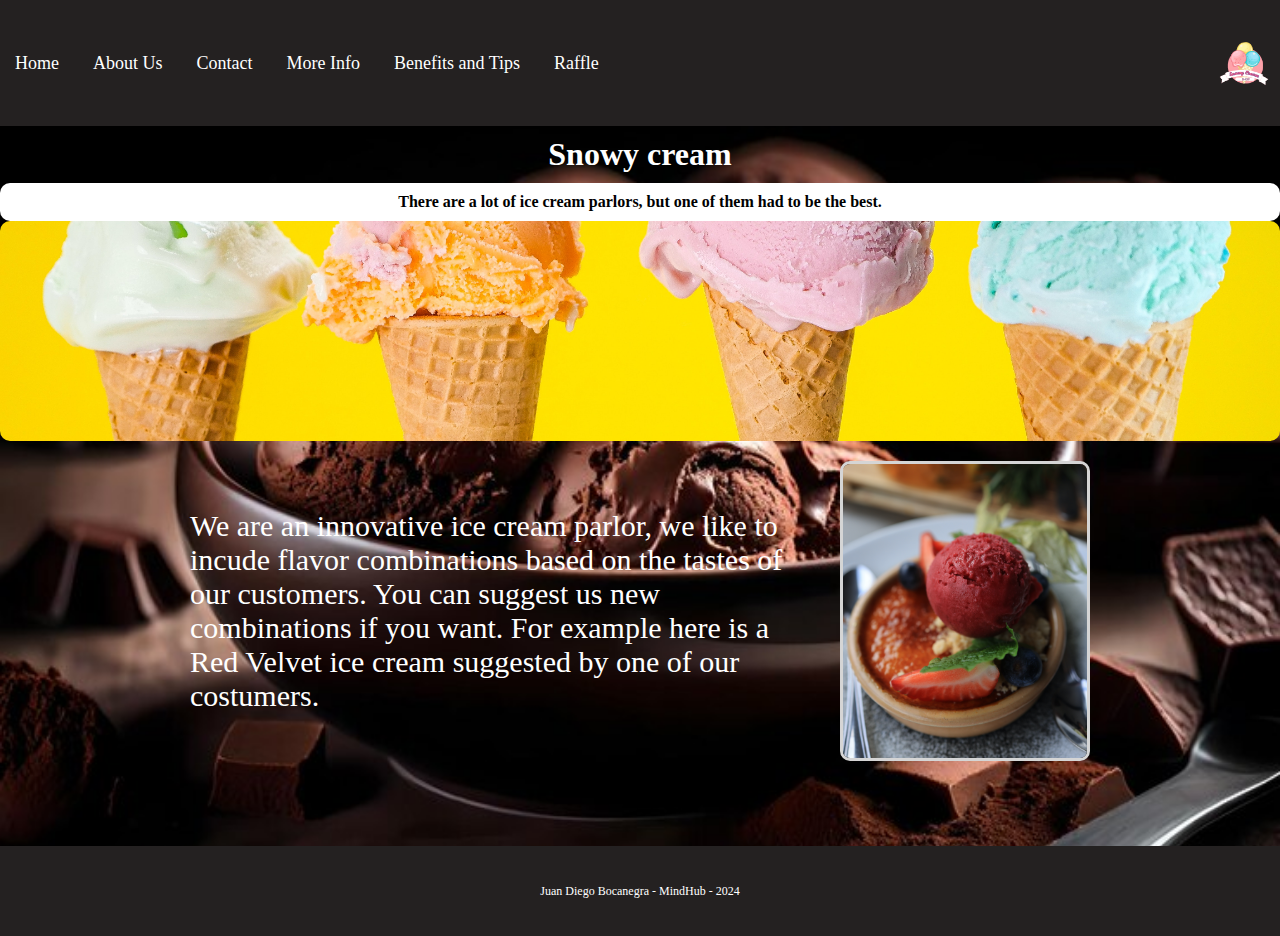
<file: index.html>
<!DOCTYPE html>
<html lang="en">

    <head>
        <meta charset="UTF-8">
        <meta name="viewport" content="width=device-width, initial-scale=1.0">
        <title> Snowy cream </title>
        <link rel="stylesheet" href="./styles.css">
        <link rel="shortcut icon" href="./img/icon.png">
        
    </head>
        <body>
            <header>
                <nav class="navbar">
                    
                    <a href="#">Home</a>
                    <a href="./pages/aboutUs.html">About Us</a>
                    <a href="./pages/contact.html">Contact</a>
                    <a href="./pages/moreInfo.html">More Info</a>
                    <a href="./pages/benefitsTips.html">Benefits and Tips</a>
                    <a href="./pages/raffle.html">Raffle</a>
                                        
                </nav>
                <img class = "logo" src="./img/logo.png">
            </header>
            <main>
                <h1 id ="titulo">
                    <p>Snowy cream</p>
                </h1>
                
                <h2 id ="slogan">
                    <p>There are a lot of ice cream parlors, but one of them had to be the best.</p>
                </h2>
                
                <img class="banner" src="./img/icecream.jpg" alt="banner">

            <div class="parrafoImg">    
                <p class="parrafoHome">We are an innovative ice cream parlor, we like to incude flavor combinations based on the tastes of our customers. You can suggest us new combinations if you want. For example here is a Red Velvet ice cream suggested by one of our costumers.</p>
                <img class="redVelvet" src="./img/redcream.jpg" alt="redVelvet">
            </div>

            </main>                    
            <footer>
                <p>Juan Diego Bocanegra - MindHub - 2024</p>
            </footer>                
        </body> 
</html>
</file>
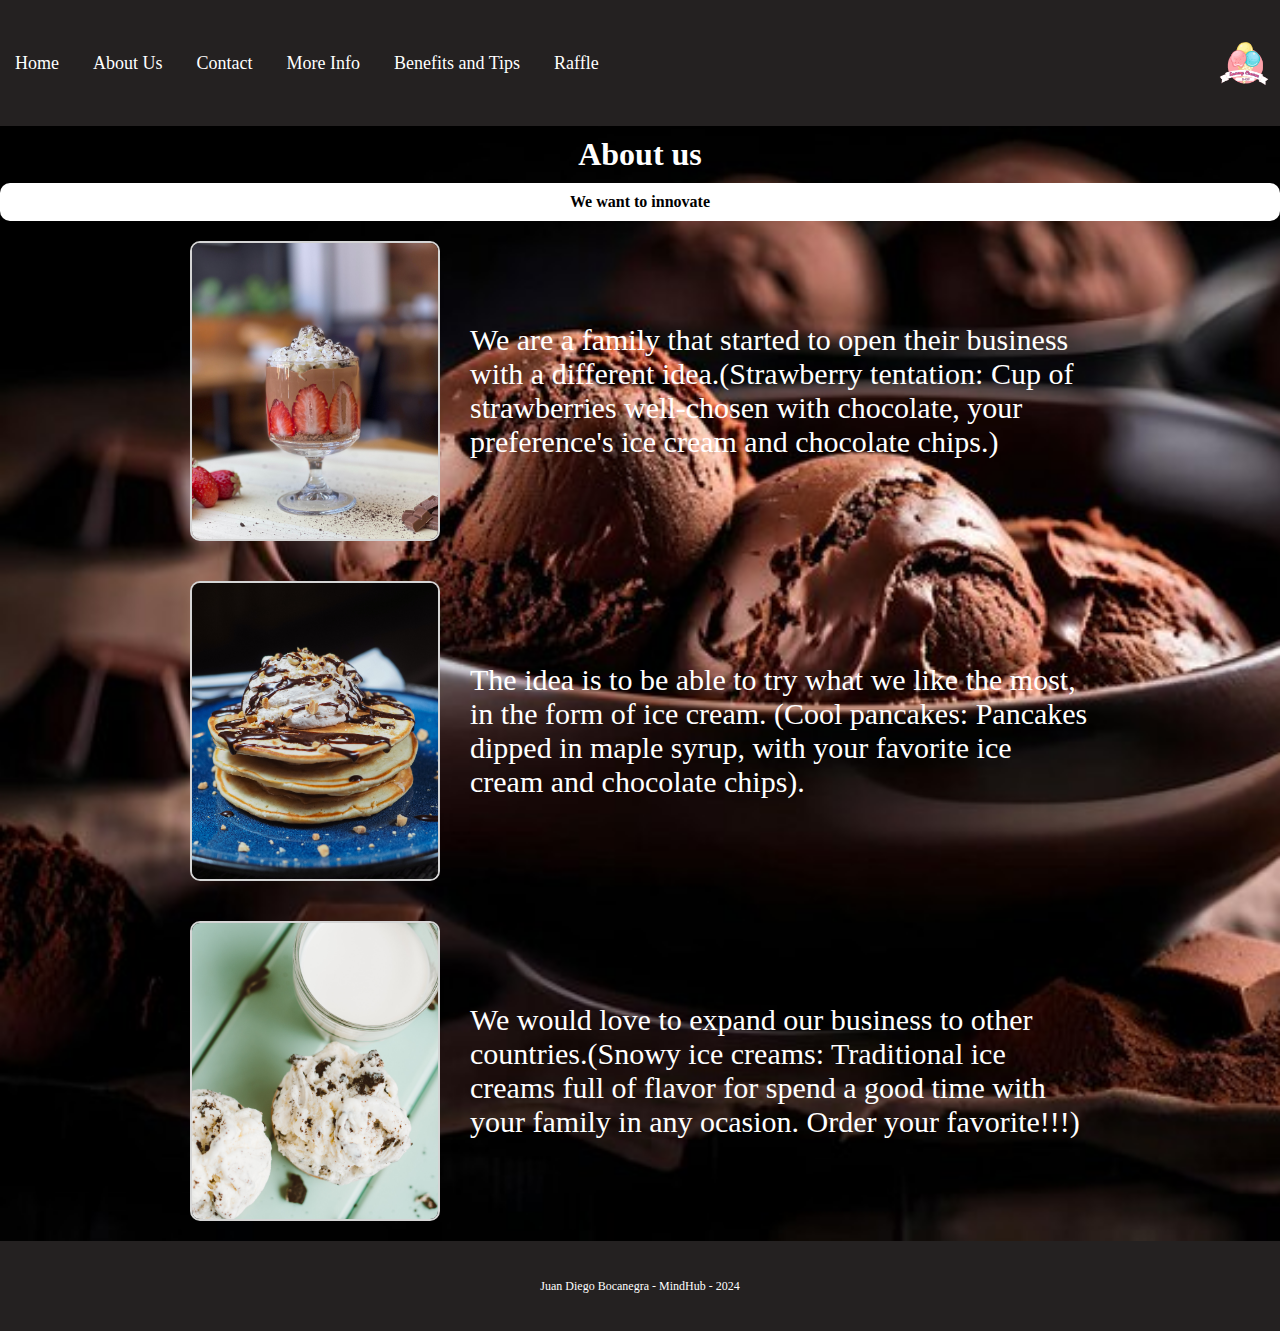
<file: pages/aboutUs.html>
<!DOCTYPE html>
<html lang="en">
    <head>
        
        <meta charset="UTF-8">
        <meta name="viewport" content="width=device-width, initial-scale=1.0">
        <title> Snowy cream </title>
        <link rel="stylesheet" href="../styles.css">
        <link rel="shortcut icon" href="../img/icon.png">

    </head>
        <body>
            <header>
                <nav class="navbar">
                    
                    <a href="../index.html">Home</a>
                    <a href="#">About Us</a>
                    <a href="./contact.html">Contact</a>
                    <a href="./moreInfo.html">More Info</a>
                    <a href="./benefitsTips.html">Benefits and Tips</a>
                    <a href="./raffle.html">Raffle</a>
                    
                </nav>
                <img class ="logo" src="../img/logo.png">
            </header>
            <main>
                <h1 id ="titulo">
                    <p>About us</p>
                </h1>
                
                <h2 id ="slogan">
                    <p>We want to innovate</p>
                </h2>
                <div class="productos">
                    <img class="producto" src="../img/strawberry.jpg" alt="Strawberry tentation">
                    <p class="descripcion uno">
                        We are a family that started to open their business with a different idea.(Strawberry tentation: Cup of strawberries well-chosen with chocolate, your preference's ice cream and chocolate chips.)
                    </p>
                </div>
                <div class="productos">
                    <img class="producto" src="../img/pancakes-ice.jpg" alt="Cool pancakes">
                    <p class="descripcion dos">
                        The idea is to be able to try what we like the most, in the form of ice cream. (Cool pancakes: Pancakes dipped in maple syrup, with your favorite ice cream and chocolate chips).
                    </p>
                </div>    
                <div class="productos">    
                    <img class="producto" src="../img/two-icecream.jpg" alt="Boca's creams">
                    <p class="descripcion tres">
                        We would love to expand our business to other countries.(Snowy ice creams: Traditional ice creams full of flavor for spend a good time with your family in any ocasion. Order your favorite!!!)
                    </p>
                </div>
            </main>                
            <footer>
                <p>Juan Diego Bocanegra - MindHub - 2024</p>
            </footer>
        </body>
</html>
</file>
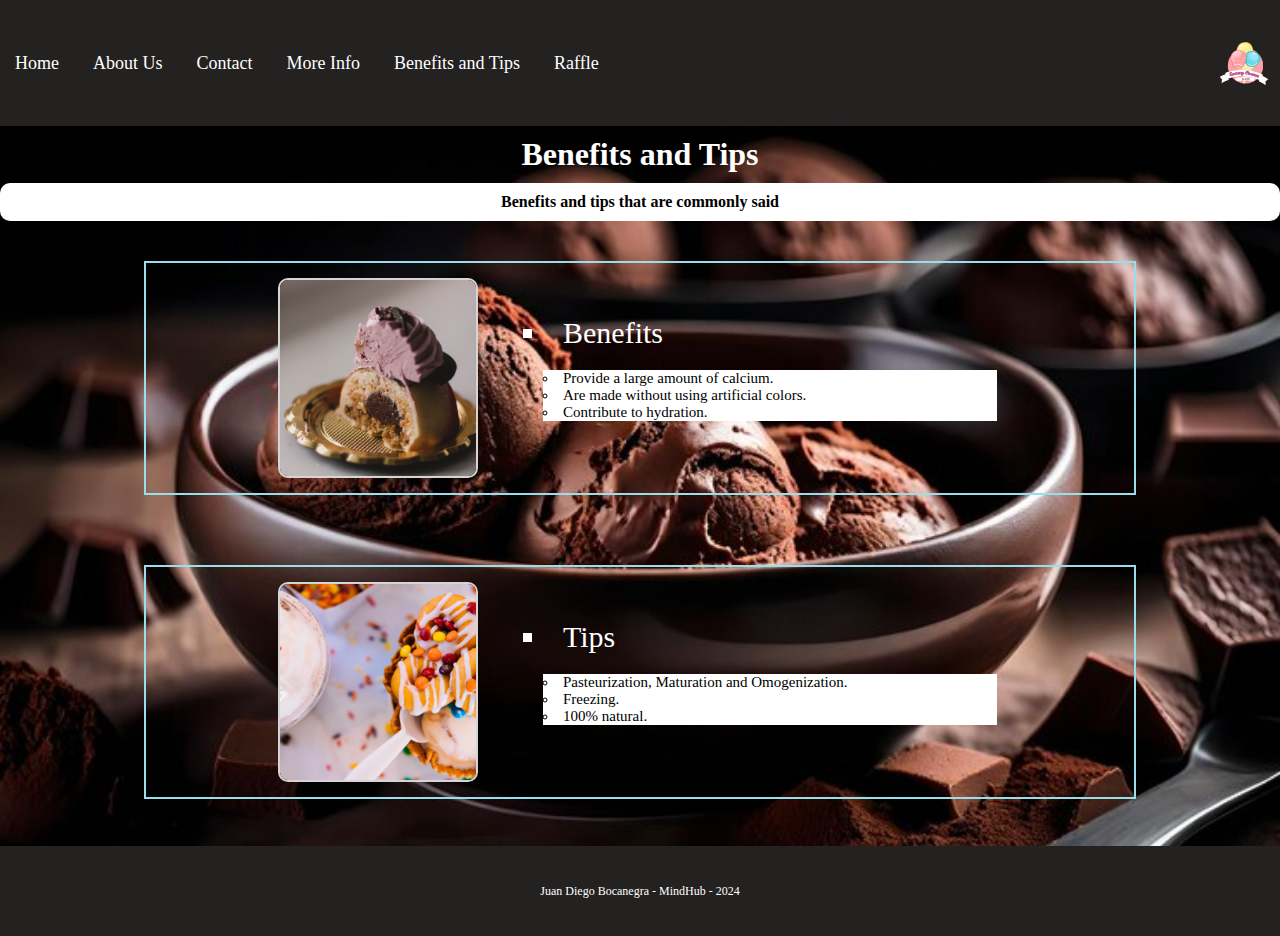
<file: pages/benefitsTips.html>
<!DOCTYPE html>
<html lang="en">
    <head>
        
        <meta charset="UTF-8">
        <meta name="viewport" content="width=device-width, initial-scale=1.0">
        <title> Snowy cream </title>
        <link rel="stylesheet" href="../styles.css">
        <link rel="shortcut icon" href="../img/icon.png">

    </head>
        <body>
            <header>
                <nav class="navbar">
                    
                    <a href="../index.html">Home</a>
                    <a href="./aboutUs.html">About Us</a>
                    <a href="./contact.html">Contact</a>
                    <a href="./moreInfo.html">More Info</a>
                    <a href="#">Benefits and Tips</a>
                    <a href="./raffle.html">Raffle</a>
                    
                </nav>
                <img class ="logo" src="../img/logo.png">
            </header>
            <main>
                <h1 id ="titulo">
                    <p>Benefits and Tips</p>
                </h1>
                
                <h2 id ="slogan">
                    <p>Benefits and tips that are commonly said</p>
                </h2>
            
                <div class="benefitsTips">
                    <div class="benefits">
                        
                        <img class="imagen" src="../img/Sprint2/candy-icecream.jpg" alt="candy icecream"/>
                        <ul class="text">
                            <li> Benefits </li>
                            <ul class ="data">
                                <li> Provide a large amount of calcium. </li>
                                <li> Are made without using artificial colors. </li>
                                <li> Contribute to hydration. </li>
                            </ul>
                        </ul>

                    </div>

                    <div class="tips">
                        <img class="imagen" src="../img/Sprint2/cream-ice.jpg" alt="cream icecream">                     
                        <ul class="text">    
                            <li> Tips </li>
                            <ul class="data">
                                <li> Pasteurization, Maturation and Omogenization. </li>
                                <li> Freezing. </li>
                                <li> 100% natural. </li>
                            </ul>
                        </ul>

                    </div>    
                </div>
            </main>

            <footer>
                <p>Juan Diego Bocanegra - MindHub - 2024</p>
            </footer>
        </body>
</html>
</file>
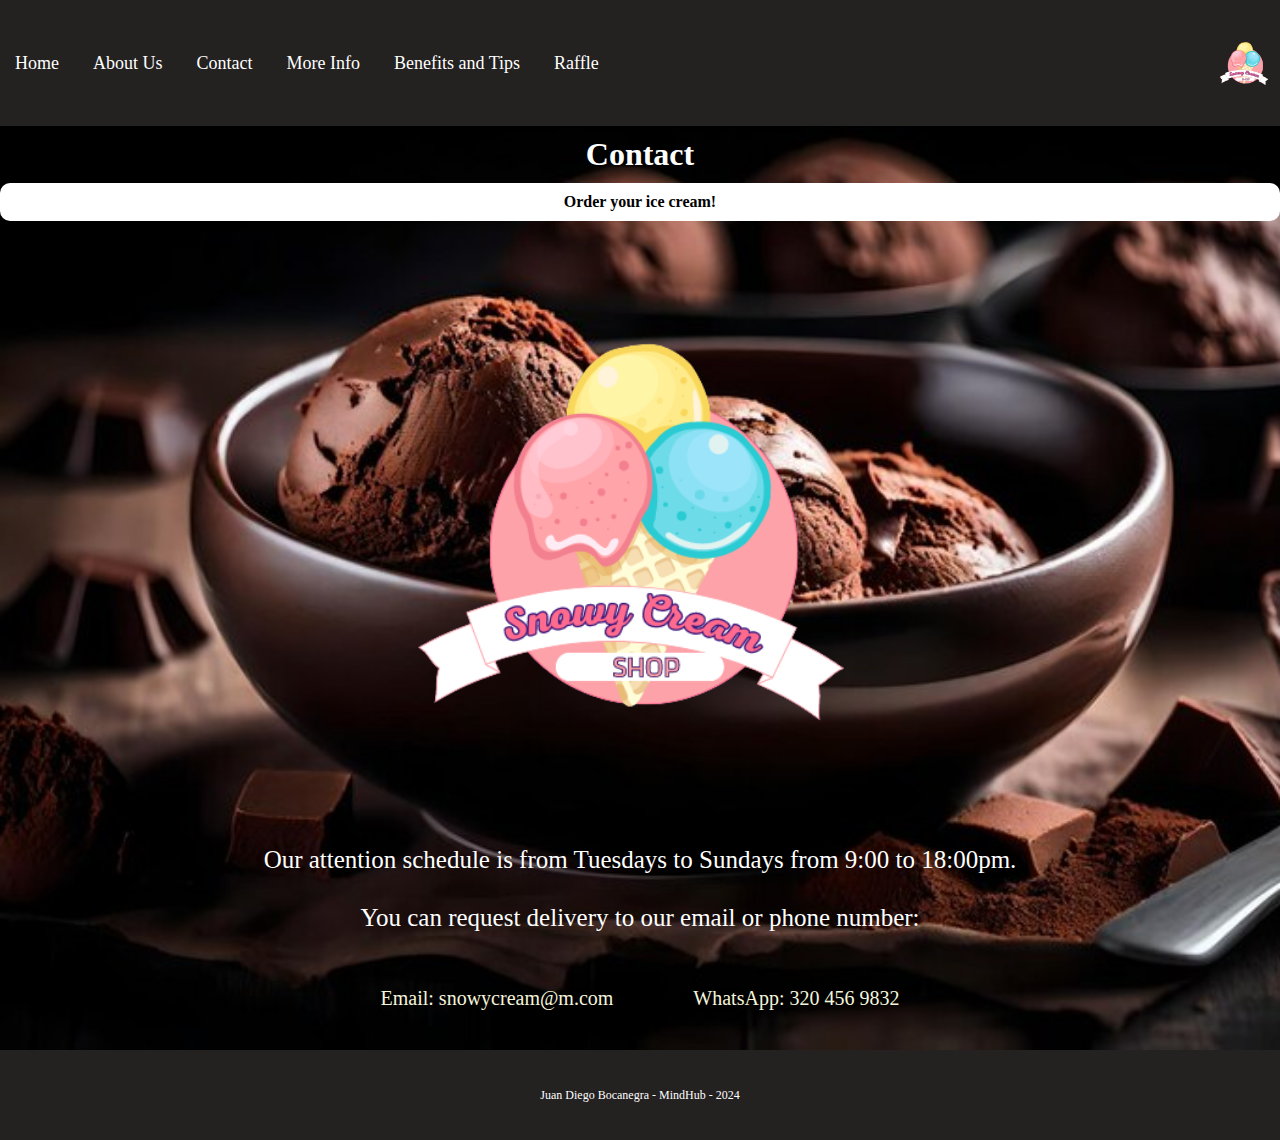
<file: pages/contact.html>
<!DOCTYPE html>
<html lang="en">
    <head>
        
        <meta charset="UTF-8">
        <meta name="viewport" content="width=device-width, initial-scale=1.0">
        <title> Snowy cream </title>
        <link rel="stylesheet" href="../styles.css">
        <link rel="shortcut icon" href="../img/icon.png">

    </head>
        <body>
            <header>
                <nav class="navbar">
                    
                    <a href="../index.html">Home</a>
                    <a href="./aboutUs.html">About Us</a>
                    <a href="#">Contact</a>
                    <a href="./moreInfo.html">More Info</a>
                    <a href="./benefitsTips.html">Benefits and Tips</a>
                    <a href="./raffle.html">Raffle</a>
                    
                </nav>
                <img class ="logo" src="../img/logo.png">
            </header>
            <main>
                <h1 id ="titulo">
                    <p>Contact</p>
                </h1>
                
                <h2 id ="slogan">
                    <p>Order your ice cream!</p>
                </h2>
               <div class="contact">
                    <img class="logoContact" src="../img/logo.png" alt="logo">

                    <p class="textContact">
                        Our attention schedule is from Tuesdays to Sundays from 9:00 to 18:00pm.
                    </p>

                    <p class="textContact">
                        You can request delivery to our email or phone number:
                    </p>
                <div class="contactInfo">
                    <a class="contactWay" href="https://accounts.google.com/v3/signin/identifier?service=mail&continue=https%3A%2F%2Fmail.google.com%2Fmail%2F&flowName=GlifWebSignIn&flowEntry=AccountChooser&ec=asw-gmail-globalnav-signin&ddm=0">
                                Email: snowycream@m.com
                    </a>
                        
                    <a class="contactWay" href="https://web.whatsapp.com/"> 
                            WhatsApp: 320 456 9832
                    </a>
                </div>
                </div>   
            </main>  
            <footer>
                <p>Juan Diego Bocanegra - MindHub - 2024</p>
            </footer>              

        </body>
</html>
</file>
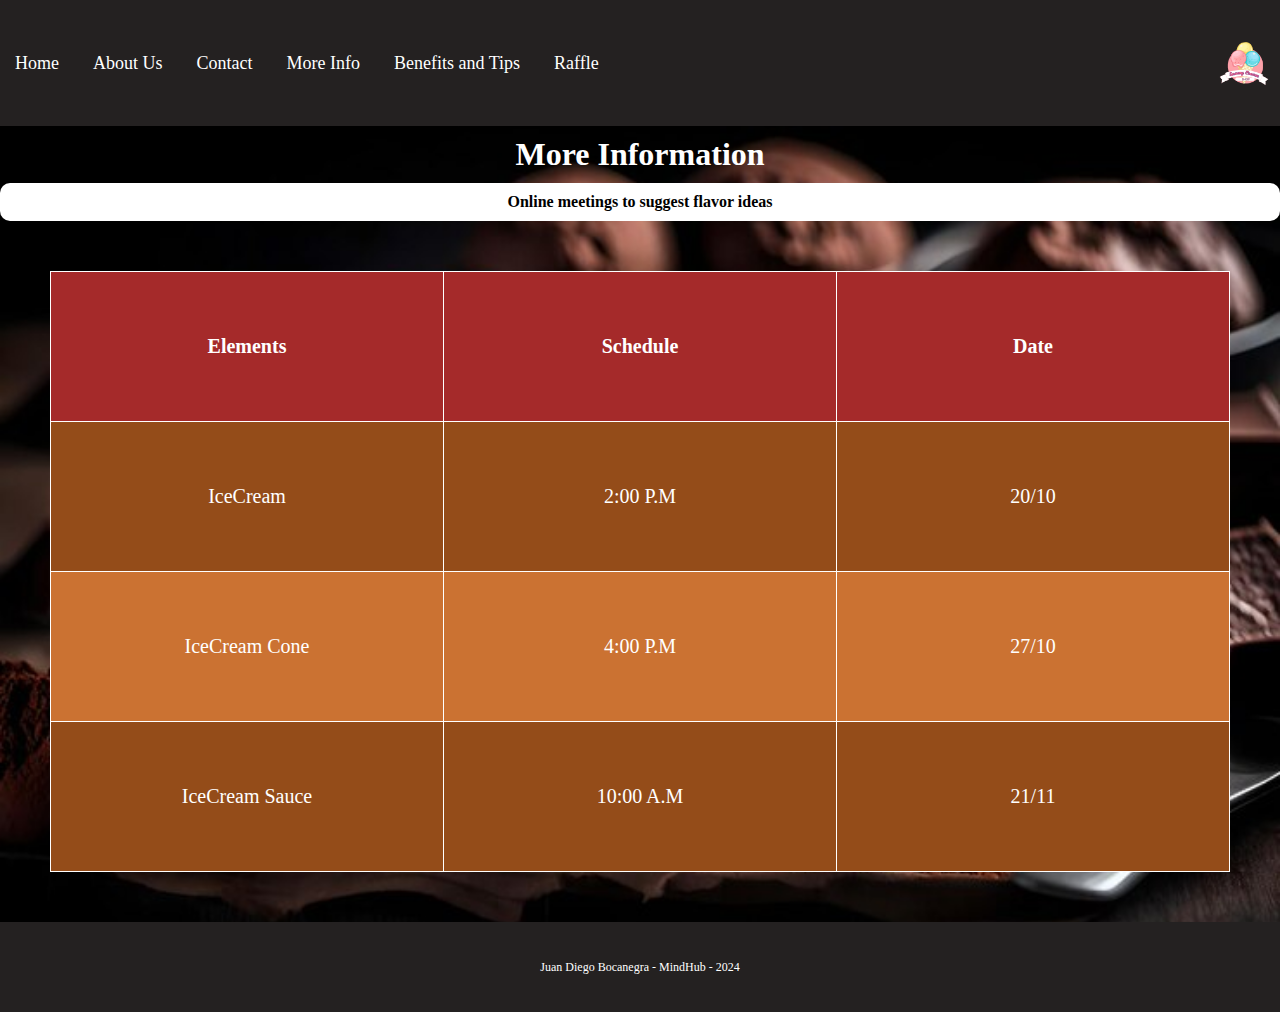
<file: pages/moreInfo.html>
<!DOCTYPE html>
<html lang="en">
  <head>

    <meta charset="UTF-8" />
    <meta name="viewport" content="width=device-width, initial-scale=1.0" />
    <title>Snowy cream</title>
    <link rel="stylesheet" href="../styles.css" />
    <link rel="shortcut icon" href="../img/icon.png" />
  
</head>
  <body>

    <header>
        <nav class="navbar">
            
            <a href="../index.html">Home</a>
            <a href="./aboutUs.html">About Us</a>
            <a href="./contact.html">Contact</a>
            <a href="#">More Info</a>
            <a href="./benefitsTips.html">Benefits and Tips</a>
            <a href="./raffle.html">Raffle</a>
            
        </nav>
        <img class ="logo" src="../img/logo.png">
    </header>
    <main>

        <h1 id ="titulo">
            <p>More Information</p>
        </h1>
    
        <h2 id ="slogan">
            <p>Online meetings to suggest flavor ideas</p>
        </h2>
        
        <div class="table1">       
            <table class="meetings">
                
                <colgroup>
                    <col class="cols" span="3">
                </colgroup>
            
                <thead>
                    <tr>
                        <th class="th"> Elements </th>
                        <th class="th"> Schedule </th>
                        <th class="th"> Date </th>
                    </tr>
                </thead>

                <tbody>
                    <tr class="bodyRow">
                        <td class="td"> IceCream </td>
                        <td class="td"> 2:00 P.M </td>
                        <td class="td"> 20/10 </td>
                    </tr>

                    <tr class="bodyRow">
                        <td class="td"> IceCream Cone</td>
                        <td class="td"> 4:00 P.M </td>
                        <td class="td"> 27/10 </td>
                    </tr>

                    <tr class="bodyRow">
                        <td class="td"> IceCream Sauce </td>
                        <td class="td"> 10:00 A.M </td>
                        <td class="td"> 21/11 </td>
                </tbody>

            </table>
        </div>
    </main>
    
    <footer>
        <p>Juan Diego Bocanegra - MindHub - 2024</p>
    </footer>
  </body>
</html>
</file>
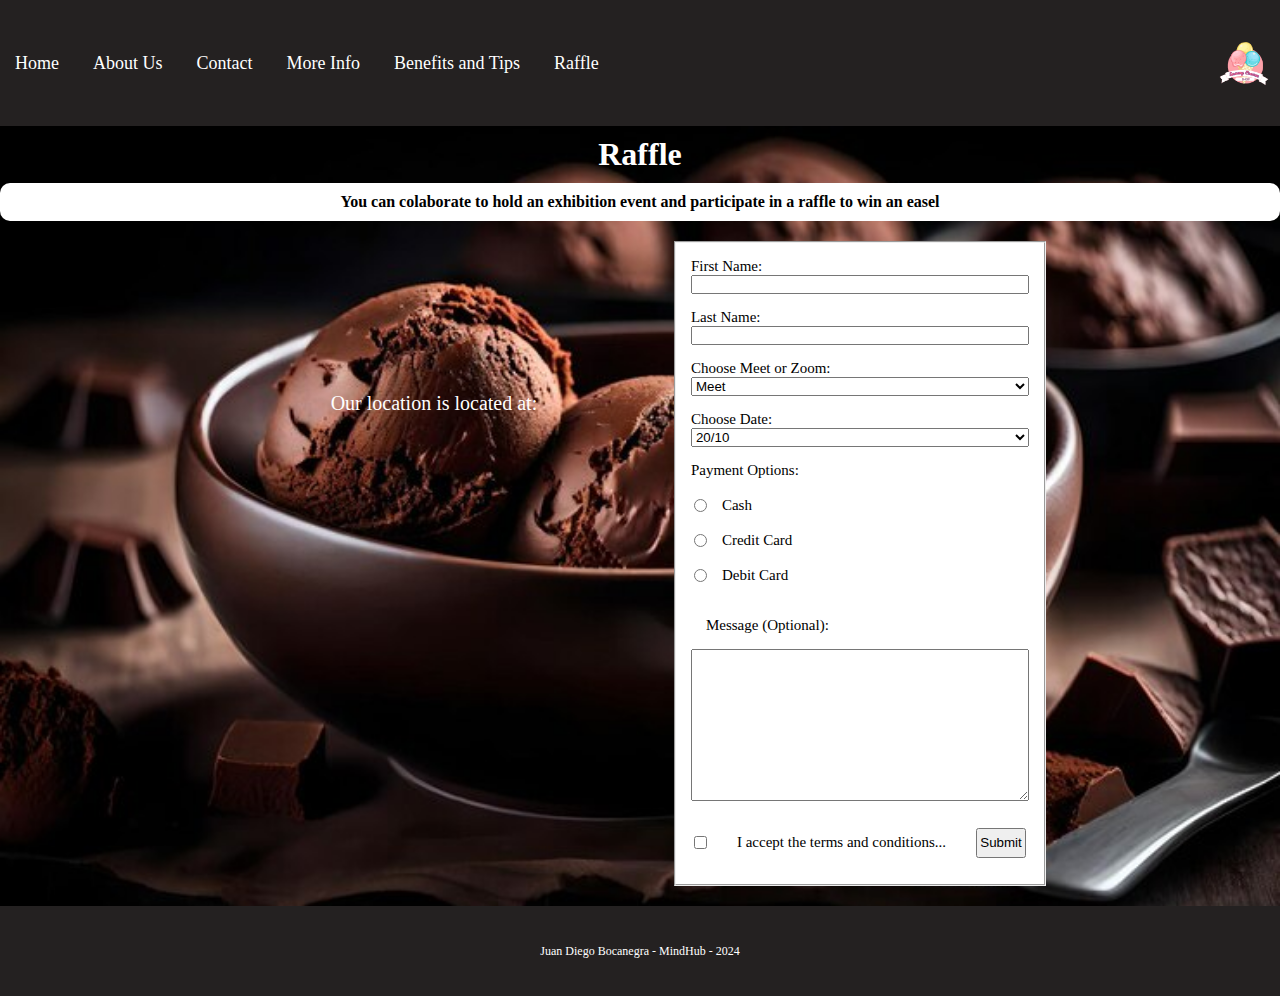
<file: pages/raffle.html>
<!DOCTYPE html>
<html lang="en">
  <head>
    <meta charset="UTF-8" />
    <meta name="viewport" content="width=device-width, initial-scale=1.0" />
    <title>Snowy Cream</title>
    <link rel="stylesheet" href="../styles.css" />
    <link rel="shortcut icon" href="../img/icon.png" />
  </head>
    <body>
        <header>
            <nav class="navbar">
                
                <a href="../index.html">Home</a>
                <a href="./aboutUs.html">About Us</a>
                <a href="./contact.html">Contact</a>
                <a href="./moreInfo.html">More Info</a>
                <a href="./benefitsTips.html">Benefits and Tips</a>
                <a href="#">Raffle</a>
                
            </nav>
            <img class ="logo" src="../img/logo.png">        
        </header>

        <main>
            <h1 id ="titulo">
                <p>Raffle</p>
            </h1>
            
            <h2 id ="slogan">
                <p>You can colaborate to hold an exhibition event and participate in a raffle to win an easel</p>
            </h2>

            <div class="raffle">
                <div class="map">

                    <p class="descMap">Our location is located at:</p>
                    
                    <iframe class="location" src="https://www.google.com/maps/embed?pb=!1m18!1m12!1m3!1d846575.5770249562!2d-119.0712484581416!3d34.01985761727839!2m3!1f0!2f0!3f0!3m2!1i1024!2i768!4f13.1!3m3!1m2!1s0x80c2bf0a45505a7d%3A0xabb7acc626709843!2sHollywood%20Sign!5e0!3m2!1ses!2sco!4v1718472723912!5m2!1ses!2sco" width="400" height="300" style="border:0;" allowfullscreen="" loading="lazy" referrerpolicy="no-referrer-when-downgrade"></iframe>
                </div>

                <div>
                    <form action="./show_data.html" method="get">
                        <fieldset class="data">

                            <label class="label" for="name"> First Name: 
                                <input type="text" name="name" id="name" required>
                            </label>

                            <label class="label" for="lastName"> Last Name:
                                <input type="text" name="lastName" id="lastName" required>
                            </label>

                            <label class="label" for="meetingType"> Choose Meet or Zoom:
                                <select type="text" name="meetingType" id="meetingType" required>
                                    <option value="meet">Meet</option>
                                    <option value="zoom">Zoom</option>
                                </select>
                            </label>

                            <label class="label" for="date"> Choose Date:
                                <select type="text" name="date" id="date" required>
                                    <option value="20/10"> 20/10 </option>
                                    <option value="27/10"> 27/10 </option>
                                    <option value="21/11"> 21/11 </option>
                                </select>
                            </label>

                            <label class="label" for="radio"> Payment Options:
                            </label>
                            <div class="radio">
                                <input type="radio" name="Payment" id="radio" value="Cash" required>
                                <label for="radio"> Cash </label>
                            </div>
                            <div class="radio">    
                                <input type="radio" name="Payment" id="radio" value="Credit Card" required>
                                <label for="radio"> Credit Card </label>
                            </div>
                            <div class="radio">    
                                <input type="radio" name="Payment" id="radio" value="Debit Card" required>
                                <label for="radio"> Debit Card </label>                   
                            </div>

                            <div class="element">
                                <label class="label" for="textarea" > Message (Optional):</label>
                                <textarea name="Message" id="textarea" cols="30" rows="10"></textarea>
                            </div>

                            <div class="radio">

                                <input type="checkbox" name="checkbox" id="checkbox" required>
                                <label class="label" for="checkbox"> I accept the terms and conditions...
                                </label>
                                
                                <input class="button" type="submit" value="Submit">
                            </div>

                            
                        </fieldset>
                    </form>
                </div>    
            </div>
        </main>
        
        <footer>
            <p>Juan Diego Bocanegra - MindHub - 2024</p>
        </footer>    
    </body>
</html>
</file>
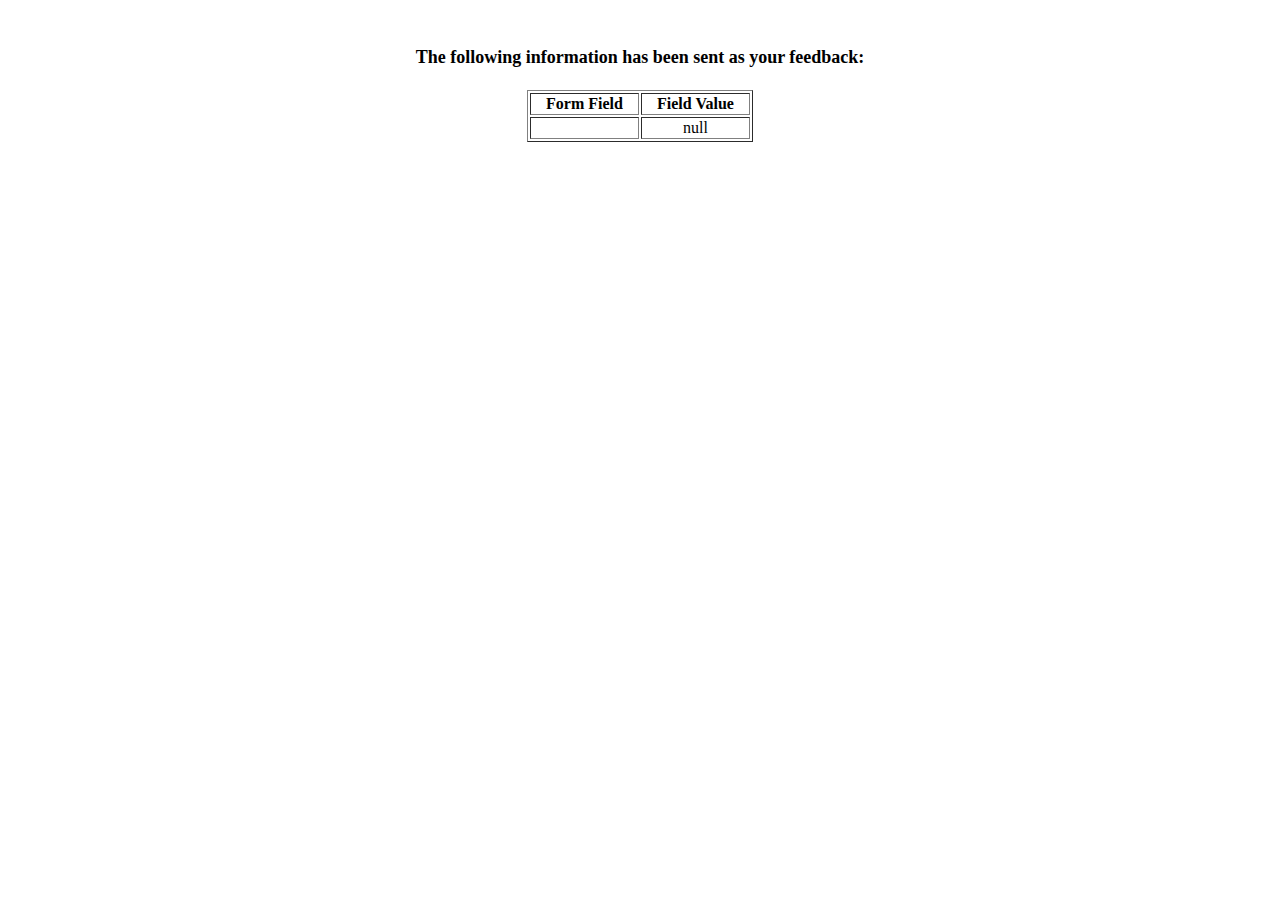
<file: pages/show_data.html>
<html>
<head>
<title>Feedback Sent</title>
</head>
<body>
<p align=center>&nbsp;</p>
<h1 align=center><font size="+1">The following information has been sent as your
  feedback:</font></h1>

<table border="1" align=center width="226">
  <tr>
    <th align="center">Form Field</th>
    <th align="center">Field Value</th>
  </tr>

<script language="javascript">
var args = location.search.substr(1).split('&');
for (var i = 0; i < args.length; ++i) {
  var parts = args[i].split('=');
  if (parts != null) {
    var field = parts[0];
    var value = parts[1];
    if (value == null) {
      value = "null"
    }
    else {
      value = '"' + unescape(value.replace(/\+/g, ' ')) + '"';
    }

    document.writeln('<tr><td align="center">' + field + '</td>');
    document.writeln('<td align="center">' + value + '</td></tr>');
  }
}
</script>

<noscript>
<tr><td>
<p>You need to turn on Javascript in your browser.</p>

<p>In Microsoft Internet Explorer 4 or greater:</p>
<ul>
<li>From the "Tools" menu (in IE 4, it's the "View" menu), select "Internet Options".</li>
<li>Click on the "Security" tab.</li>
<li>Click on the "Custom Level" button. (In IE 4, select "Custom"
and then click on "Settings...".)</li>
<li>Under "Active scripting" make sure "Enable" is selected.</li>
</ul>

<p>In Netscape version 4 or greater:</p>
<ul>
<li>From the <b>Edit</b> menu, select <b>Preferences</b>.</li>
<li>In the <b>Category</b> list on the left, click on the word "Advanced".</li>
<li>In the panel on the right, make sure "Enable JavaScript" is checked.</li>
<li>Click the <b>OK</b> button.</li>
</ul>

</td></tr>
</noscript>

</table>
</body>
</html>
</file>
<file: styles.css>
* {
    margin: 0;
    padding: 0;
    box-sizing: border-box;
}


/* Header */
header {
    background-color: rgb(36, 33, 33);
    height: 14vh;
    display: flex;
    justify-content: space-between;
    align-items: center;
}


.logo {
    width: 70px;
    height: 70px;

}


/* Pages */



.navbar a {
    color: white;
    margin: 15px;
    text-decoration: none;
    font-size: 18px;
    width: 40px;  
   
}


.navbar a:hover {
    color : black;
    border: 2px solid rgb(234, 204, 204);
    background-color: white;
    border-radius: 9px;    
}


/* Main */
main {
    background-image:   url("./img/fondo.jpg");
    background-size: cover;
    min-height: 80vh;
    display: flex;
    flex-direction: column;
}


/* Home */
#titulo {
    color: white;
    padding: 10px;
    text-align: center;
}


#slogan {
    text-align: center;
    font-size: 16px;
    padding: 10px;
    background-color: white;
    border-radius: 10px;
    position: sticky;
    top: 0;
    z-index: 100;
}


.banner {
    width: 100%;
    height: 220px;
    object-fit: cover;
    border-radius: 10px;
}
 
  
.parrafoImg {
    display: flex;
    justify-content: center;
    align-items: center;
    gap: 30px;
    margin: 20px;

}


.parrafoHome {
    color: white;
    font-size: 30px;
    width: 50%;
}


.redVelvet {
    width: 250px;
    height: 300px;
    border : 3px solid rgb(213, 213, 213);
    border-radius: 10px;
    object-fit: cover;
}


/* About Us */
.productos {
    display: flex;
    justify-content: center;
    align-items: center;
    gap: 30px;
    margin: 20px;
}


.producto {
    width: 250px;
    height: 300px;
    border : 2px solid rgb(213, 213, 213);
    border-radius: 10px;
    object-fit: cover;
}  


.descripcion {
    color: white;
    font-size: 30px;
    width: 50%;
}


/* Contact */
.logoContact {
    width: 610px;
    height: 610px;
}


.textContact {
    color: white;
    font-size: 25px;
    margin: 15px;
}


.contact {
    display: flex;
    flex-direction: column;
    justify-content: center;
    align-items: center; 

}


.contactInfo {
    display: flex;
}

.contactWay {
    color: beige;
    font-size: 20px;
    margin: 40px;
    gap: 20px;
    text-decoration: none;
}

.contactWay:hover {
    font-size: 23px;
    color: blue;
}


/* More Info */

.table1 {
    display: flex;
    justify-content: center;
    text-align: center;
}

.meetings {
    width: 100%;
    margin: 50px;
    border-collapse: collapse;
}

.cols {
    width: 150px;
}

.meetings .th, .td {
    color : white;
    border: 1px solid white;
    font-size: 20px;
    
}

.th{
    background-color: brown;
}


.td, .th {  
    padding: 30px;
    height: 150px;
}



.bodyRow:nth-child(odd) {
    background-color: rgb(148, 76, 25);
}


.bodyRow:nth-child(even) {
    background-color: rgb(203, 114, 50);
}


/* Benefits and Tips */

.benefitsTips {
    display: flex;
    flex-direction: column;
    justify-content: center;
    align-items: center;
    gap: 30px;
    margin: 20px;
}


.imagen {
    width: 200px;
    height: 200px;
    border : 2px solid rgb(213, 213, 213);
    border-radius: 10px;
    object-fit: cover;
    margin : 15px;
}  

.text {
    color: white;
    font-size: 30px;
    width: 50%;
    list-style-position: inside;
    list-style-type: square;
}

.benefits, .tips {
    display: flex;
    justify-content: center;
    align-items: center;
    width: 80%;
    gap: 30px;
    margin: 20px;
    border: 2px solid rgb(154, 222, 236);
}

.data {
    font-size: 25px;
    margin: 15px;

}

/* Raffle */

.raffle {
    display: flex;
    justify-content: center;
    align-items: center;
    width: 100%;
}


.map {
    display: flex;
    justify-content: center;
    align-items: center;
    flex-direction: column;
    gap: 20px;
    margin : 20px;
}

.descMap {
    color: white;
    font-size: 20px;
}

.location {
    border: 2px solid rgb(213, 213, 213);
    border-radius: 10px;
} 
     



.data {
    font-size: 15px;
    margin: 20px;
    color: black;
    background-color: white;
    
}

.label {
    display: flex;
    flex-direction: column;
    margin: 15px;
}

.radio {
    display: flex;
    align-items: center;
    margin: 18px;
    gap : 15px;
}

.element {
    display: flex;
    flex-direction: column;
    margin: 15px;
}

.button {
    width: 50px;
    height: 30px;
}


/* Footer */
footer {
    display: flex;
    justify-content: center;
    align-items: center;
    color: white;
    background-color: rgb(36, 33, 33);
    height: 10vh;
    font-size: 12px;
}
    
@media (min-width: 320px) and (max-width: 768px) {
    /*Modificaciones para Móvil, las especificaciones anteriores se adecuan tanto para tablet como para notebook o PC*/
    header{
        flex-direction: column-reverse;
        height: auto;
    }

    .navbar {
        display: flex;
        flex-direction: column;
        align-items: center;
    }

    .navbar a {
        width: auto;
        background-color: black;
        border-radius: 2px;
    }

    /*Home Responsive*/
    .parrafoImg {
        flex-direction: column-reverse;
    }
    
    .parrafoHome {
        width: 100%;
        font-size: 20px;
        text-align: center;
    }

    .redVelvet {
        width:300px;
        height: 250px; 
    }

    /*About Us Responsive*/
    .productos {
        flex-direction: column;
    }

    .descripcion {
        width: 100%;
        text-align: center;
        font-size: 25px;
    }

    .producto {
        width: 300px;
        height: 250px;
    }

    /*Contact Responsive*/
    .logoContact {
        width: 400px;
        height: 400px;
    }

    .textContact {
        text-align: center;
    }

    .contactInfo {
        flex-direction: column;
    }

    /*More Info Responsive*/
    .meetings {
        margin: 20px;
    }

    /*Benefits and Tips Responsive*/
    .benefits, .tips {
        flex-direction: column;
        width: 100%;
    }

    .text {
        width: 100%;
        text-align: center;
    }


    /*Raffle Responsive*/
    .raffle {
        flex-direction: column-reverse;
    }



}
</file>
